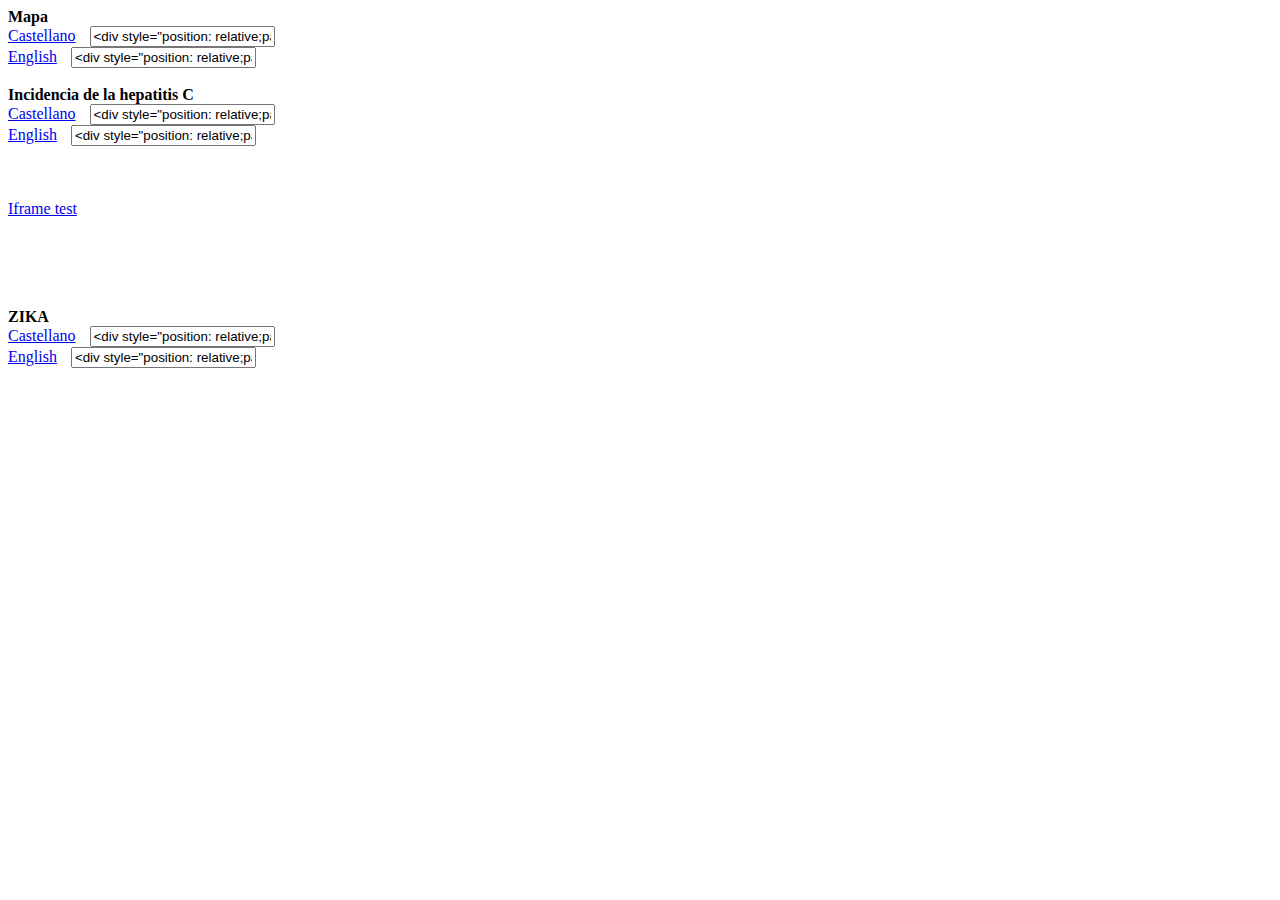
<file: index.html>
<html>
<head>
  <title></title>
  <meta content="">

  <style>
  div {font-weight:bold}
  input[type="text"]{
    margin-left:10px;
  }
  </style>
</head>
<body>
  <div>Mapa</div>
  <a href="1_Mapa/index.html">Castellano</a> <input type="text" value='<div style="position: relative;padding-bottom: 98%;padding-top: 25px; height: 0;"><iframe src="http://datanpress.github.io/hepatitis/1_Mapa/index.html" scrolling="no" frameborder="0" style="position: absolute;top: 0;  left: 0;width: 100%;height: 100%;"></iframe></div>' /> <br/>
  <a href="1_Mapa/index.html?lang=en">English</a> <input type="text" value='<div style="position: relative;padding-bottom: 98%;padding-top: 25px; height: 0;"><iframe src="http://datanpress.github.io/hepatitis/1_Mapa/index.html?lang=en" scrolling="no" frameborder="0" style="position: absolute;top: 0;  left: 0;width: 100%;height: 100%;"></iframe></div>' />
  <br/><br/>
  <div>Incidencia de la hepatitis C</div>
  <a href="2_Grafico/index.html">Castellano</a> <input type="text" value='<div style="position: relative;padding-bottom: 53%;padding-top: 25px; height: 0;"><iframe src="http://datanpress.github.io/hepatitis/2_Grafico/index.html" scrolling="no" frameborder="0" style="position: absolute;top: 0;  left: 0;width: 100%;height: 100%;"></iframe></div>' /> <br/>
  <a href="2_Grafico/index.html?lang=en">English</a> <input type="text" value='<div style="position: relative;padding-bottom: 53%;padding-top: 25px; height: 0;"><iframe src="http://datanpress.github.io/hepatitis/2_Grafico/index.html?lang=en" scrolling="no" frameborder="0" style="position: absolute;top: 0;  left: 0;width: 100%;height: 100%;"></iframe></div>' />

  <br/><br/>
  <br/><br/>
  <a href="iframe-test.html">Iframe test</a>

  <br/><br/>
  <br/><br/>
  <br/><br/>

  <div> ZIKA </div>
  <a href="3_zika/index.html">Castellano</a> <input type="text" value='<div style="position: relative;padding-bottom: 70%;padding-top: 25px; height: 0;"><iframe src="http://datanpress.github.io/hepatitis/3_zika/index.html" scrolling="no" frameborder="0" style="position: absolute;top: 0;  left: 0;width: 100%;height: 100%;"></iframe></div>' /><br/>
  <a href="3_zika/index.html?lang=en">English</a> <input type="text" value='<div style="position: relative;padding-bottom: 70%;padding-top: 25px; height: 0;"><iframe src="http://datanpress.github.io/hepatitis/3_zika/index.html?lang=en" scrolling="no" frameborder="0" style="position: absolute;top: 0;  left: 0;width: 100%;height: 100%;"></iframe></div>' />

</body>
</html>
</file>
